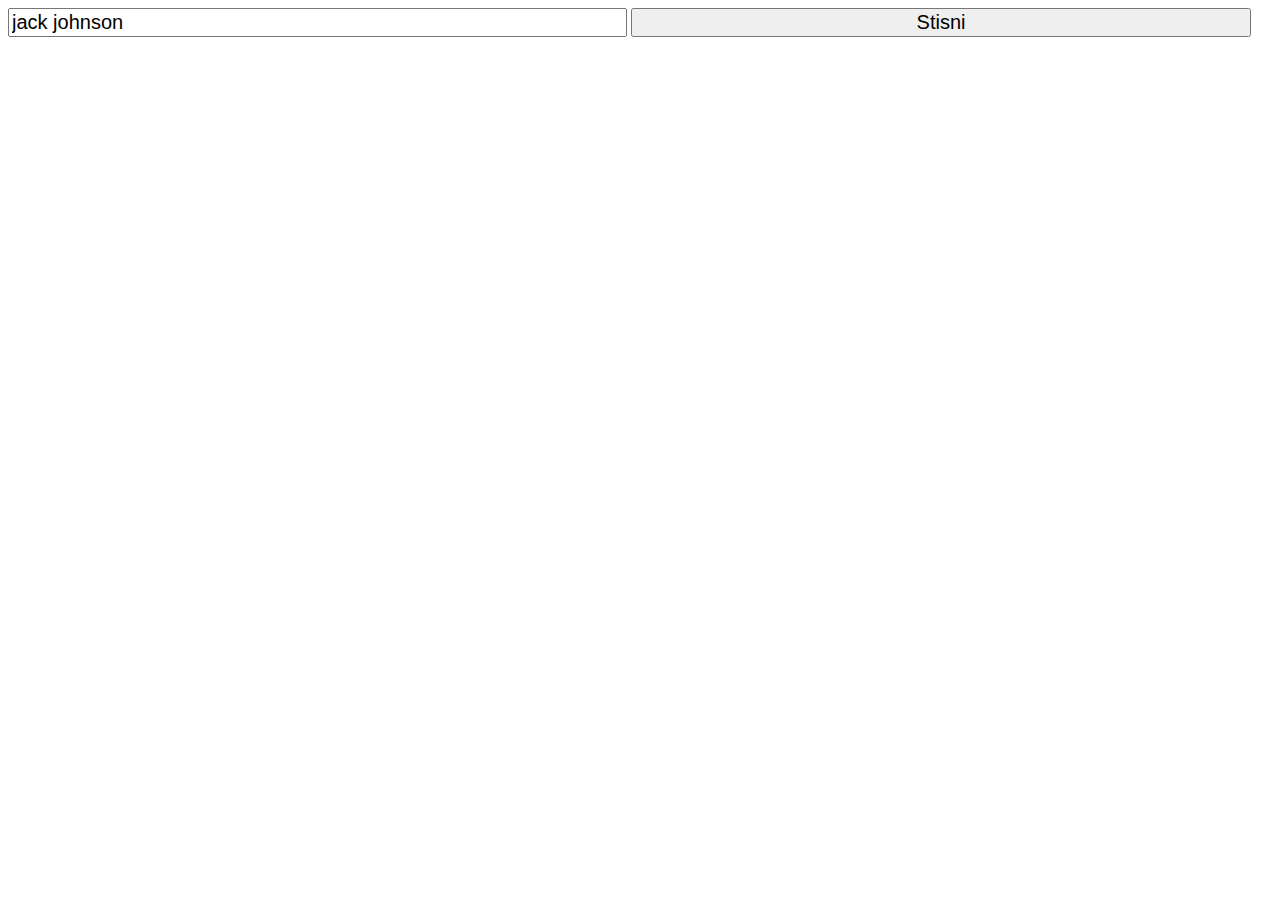
<file: index.html>
<!DOCTYPE html>
<html lang="en">
<head>
    <meta charset="UTF-8">
    <meta name="viewport" content="width=device-width, initial-scale=1.0">
    <title>Document 1</title>
    <link rel="stylesheet" href="style.css">
   
</head>
<body>
    <input type="text" id="umjetnik" value="jack johnson">
    <!-- <input type="text" id="pjesma" value="song"> -->
    <button>Stisni</button>
    <div id="table"></div>
    <script src="app.js"></script>
  
</body>
</html>
</file>
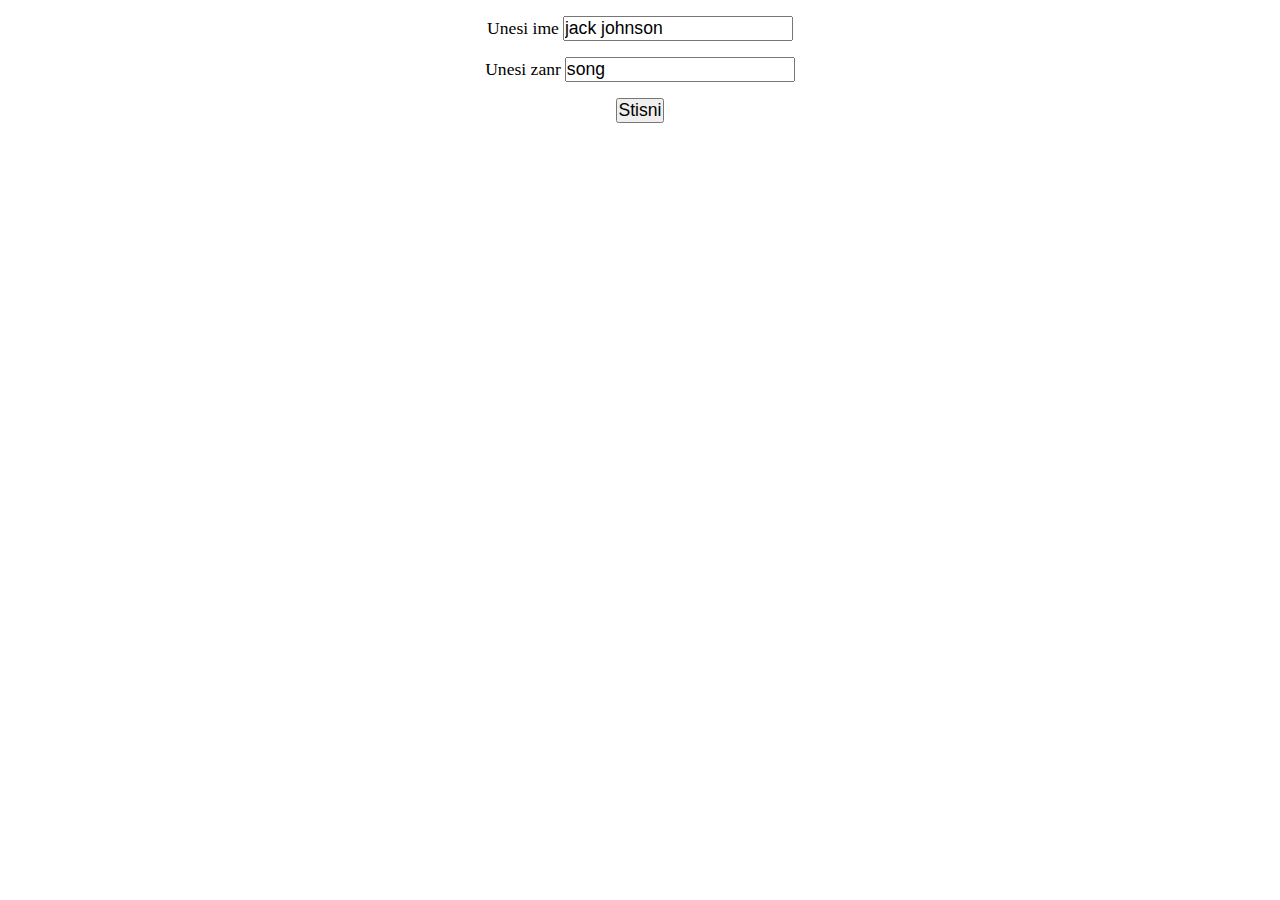
<file: index1.html>
<!DOCTYPE html>
<html lang="en">
<head>
    <meta charset="UTF-8">
    <meta name="viewport" content="width=device-width, initial-scale=1.0">
    <title>Document 1</title>
    <link rel="stylesheet" href="style1.css">
   
</head>
<body>
    <div class="forma">
    <label for="umjetnik">Unesi ime</label>
    <input type="text" id="umjetnik" value="jack johnson">
    </div>

    <div class="forma">
    <label for="pjesma">Unesi zanr</label>
    <input type="text" id="pjesma" value="song">
    </div>
    <div class="forma">
    <button id="stisni">Stisni</button>
    </div>
    <div class="table"></div>
    <script src="app1.js"></script>
  
</body>
</html>
</file>
<file: style.css>
button,input {
    width:49%;
    box-sizing: border-box;
    font-size: 20px;
}

table {
    border-collapse: collapse;
    width: 100%;
  }
  
  table th, td {
    text-align: left;
    padding: 8px;
  }
  
  tr:nth-child(even) {background-color: #f2f2f2;}
</file>
<file: style1.css>
* {
    box-sizing: border-box;
    margin:0px;
    padding:0px;
    
}

 div.forma
{
    margin:1em auto;
    text-align: center;
    width:60%; 
}

button,label,input {
    font-size: 1.1em;
}

.table{
    text-align: center;
}

table {
    /* border-collapse: collapse; */
    /* border:1px solid #ccc; */
    width: 100%;
    
  }
  
table,th,td {
    border:1px solid #ccc;
}

  th, td {
    text-align: left;
    padding: 8px;
    font-size:1.2em;
  }
  
  tr:nth-child(even) {background-color: #f2f2f2;}


  .loading {
    width: 48px;
    height: 48px;
    border: 5px solid #FFF;
    border-bottom-color: #FF3D00;
    border-radius: 50%;
    display: block;
    box-sizing: border-box;
    margin:10px auto;
    animation: rotation 1s linear infinite;
    }

    @keyframes rotation {
    0% {
        transform: rotate(0deg);
    }
    100% {
        transform: rotate(360deg);
    }
    }
</file>
